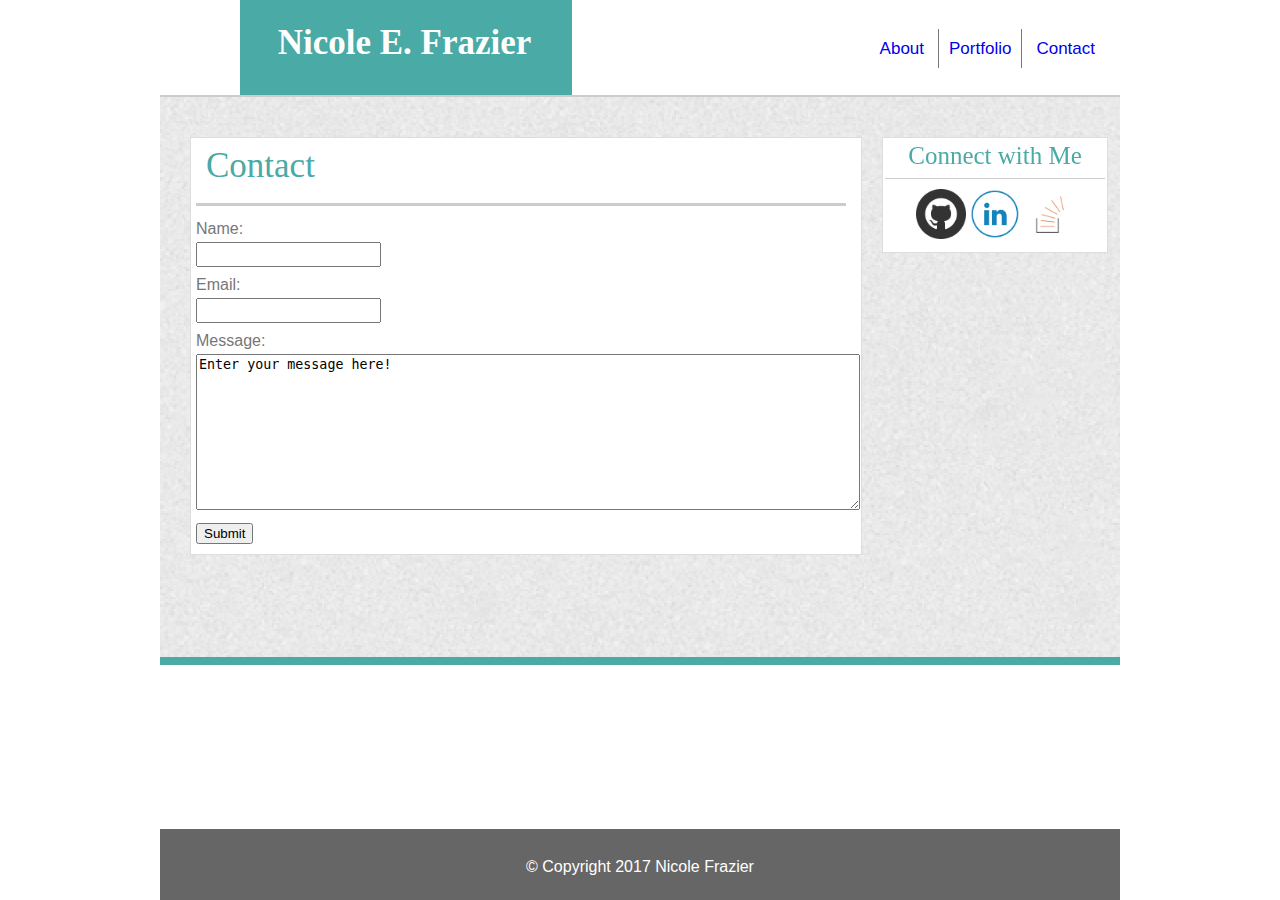
<file: contact.html>
<!DOCTYPE html>
<html>
<head>
	<title>Contact</title>
	
	<link rel="stylesheet" type="text/css" href="assets/css/reset.css">
	<link rel="stylesheet" type="text/css" href="assets/css/contact.css">
</head>
<body>

	<div id="wrapper">

		<!--wrapper-->
		<header>
			<div id="nametag">Nicole E. Frazier</div>

			<div class="nav">
				<ul>
					<li><a href="index.html">About</a></li>
					<li id=nav-border><a href="portfolio.html">Portfolio</a></li>
					<li><a href="contact.html">Contact</a></li>
				</ul>
			</div>

		</header>

		<!--main content area-->
		<div id="maincontent">

			<div class=information>
				<h1>Contact</h1>

					<form action="mailto:nicolasaelf64@gmail.com" method="post" enctype="text/plain">

						Name:<br>
						<input class="name" type="text" name="firstandlastname"><br>

						Email:<br>
						<input class="email" type="text" email="email"><br>

						Message:<br>
						<textarea class="message" rows="10"	cols="80">Enter your message here!</textarea><br>

						<input class="submit" type="submit" value="Submit">
			
					</form>

			</div>			

		
			<div class="connect">	
				<h2>Connect with Me</h2>

					<a href="https://github.com/nfrazier08" target="_blank">
						<img id="github" src="assets/images/if_github_1632512.png" alt="github">
					</a>

					<a href="https://www.linkedin.com/in/nicole-frazier-0289a7141/" target="_blank">
						<img id="linkedin" src="assets\images\if_linkedin_313475.png" alt="linkedin">
					</a>

					<a href="https://stackoverflow.com/users/8192112/neliza-08" target="_blank">
						<img id="stack" src="assets\images\if_5333_-_Stackoverflow_1314244.png" alt="stackoverflow">
					</a>

			</div>

	</div>	

		<!--this is the footer-->

		<footer class="site-footer">
			<p>&#169; Copyright 2017 Nicole Frazier</p>
		</footer>


</body>
</html>
</file>
<file: assets/css/contact.css>
body{
	width:960px;
	margin:auto;
}

#wrapper{
	width:960px:
	margin:0px;auto;
}

/*CSS for the header*/

header{
	background-color:#ffffff;
	width:960px;
	height:88px;
	margin-top: 0px;
	padding:0px;
	position:fixed;
}

#nametag{
	clear:both;
	width:325px;
	height: 88px;
	float: left;
	background-color: #4aaaa5;
	text-align: center;
	padding-top:25px;
	padding-right: 5px;
	padding-left:2px;
	font-size: 35px;
	color:white;
	margin-left:80px;
	font-family:Georgia,Times,Times New Roman,serif;
	font-weight: bold;
}


a {
	text-decoration: none;
}

.nav{
	padding-top:25px;
	overflow: auto;
	float:right;
}

ul{
	list-style-type: none;
	float:left;
	margin:15px;
}

ul li{
	display:inline;
	padding:10px;
}

li {
	padding-top: 40px;
	color:#777777;
	font-family:'Arial','helvetica neue',helvetica, sans-serif;
	font-size: 17px;
	font-style: bold;
}

#nav-border{
	border-left: 1px solid #777777;
	border-right:1px solid #777777;
}

/*This is CSS for the main content*/

#maincontent{
	clear:both;
	background-image: url(../images/cork.png);
	min-height: 560px;
	position: fixed;
	float:left;
	margin-top:95px;
	width:960px;
	border-top: #cccccc solid 2px;
	border-bottom:#4aaaa5 solid 8px;
}

.information{
	background-color: #ffffff;
	width:650px;
	border:#dddddd solid 1px;
	float:left;
	position:relative;
	margin-left:30px;
	margin-top: 40px;
	padding-left: 5px;
	padding-bottom: 10px;
	padding-right:15px;
	font-family:'Arial','helvetica neue',helvetica, sans-serif;
	color:#777777;
	overflow: hidden;
}

form{
	padding-top: 15px;
}

.name{
	padding-bottom: 5px;
	margin-bottom: 10px;
	margin-top: 5px;
}

.email{
	padding-bottom: 5px;
	margin-bottom: 10px;
	margin-top: 5px;
}

.message{
	margin-top:5px;
}

.submit{
	margin-top: 10px;
}

#rotate90{

	-webkit-transform: rotate(90deg);
    -moz-transform: rotate(90deg);
    -ms-transform: rotate(90deg);
    -o-transform: rotate(90deg);
    transform: rotate(90deg);
    width:190px;
    height:165px;
    position: relative;
    margin-left:5px;
    margin-right: 5px;
    margin-bottom: 5px;
    margin-top:5px;
    float: left;
    border:0.5px solid #cccccc;
}

h1{
	border-bottom:#cccccc solid 3px;
	color:#4aaaa5;
	font-size: 35px;
	font-family:Georgia,Times,Times New Roman,serif;
	padding-left: 10px;
	padding-top: 10px;
	padding-bottom: 20px;
}

/*This is CSS for the connect section*/

.connect{
	background-color: #ffffff;
	width:220px;
	border:#dddddd solid 1px;
	float:left;
	position:relative;
	font-family:'Arial','helvetica neue',helvetica, sans-serif;
	color:#777777;
	overflow: hidden;
	text-align: center;
	margin-top:40px;
	margin-left:20px;
	padding-bottom: 10px;
	padding-left: 2px;
	padding-right: 2px;

}

#github {
	width:50px;
	height:50px;
	padding-top: 10px;
}

#linkedin {
	width:50px;
	height:50px;
	padding-top: 10px;
}


#stack {
	width:50px;
	height:50px;
	padding-top: 10px;
}

h2{
	border-bottom:#cccccc solid 1px;
	padding-top: 5px;
	padding-bottom: 10px;
	font-size: 25px;
	color:#4aaaa5;
	font-style: bold;
	font-family:Georgia,Times,Times New Roman,serif;
}

/*This is the CSS for the footer*/

footer{
	width: 960px;
	position:fixed;
	background-color:#666666;
	color:#ffffff;
	bottom:0px;
	text-align: center;
	padding-top:30px;
	padding-bottom: 25px;
	font-family: 'Arial','helvetica neue',helvetica, sans-serif;

}
</file>
